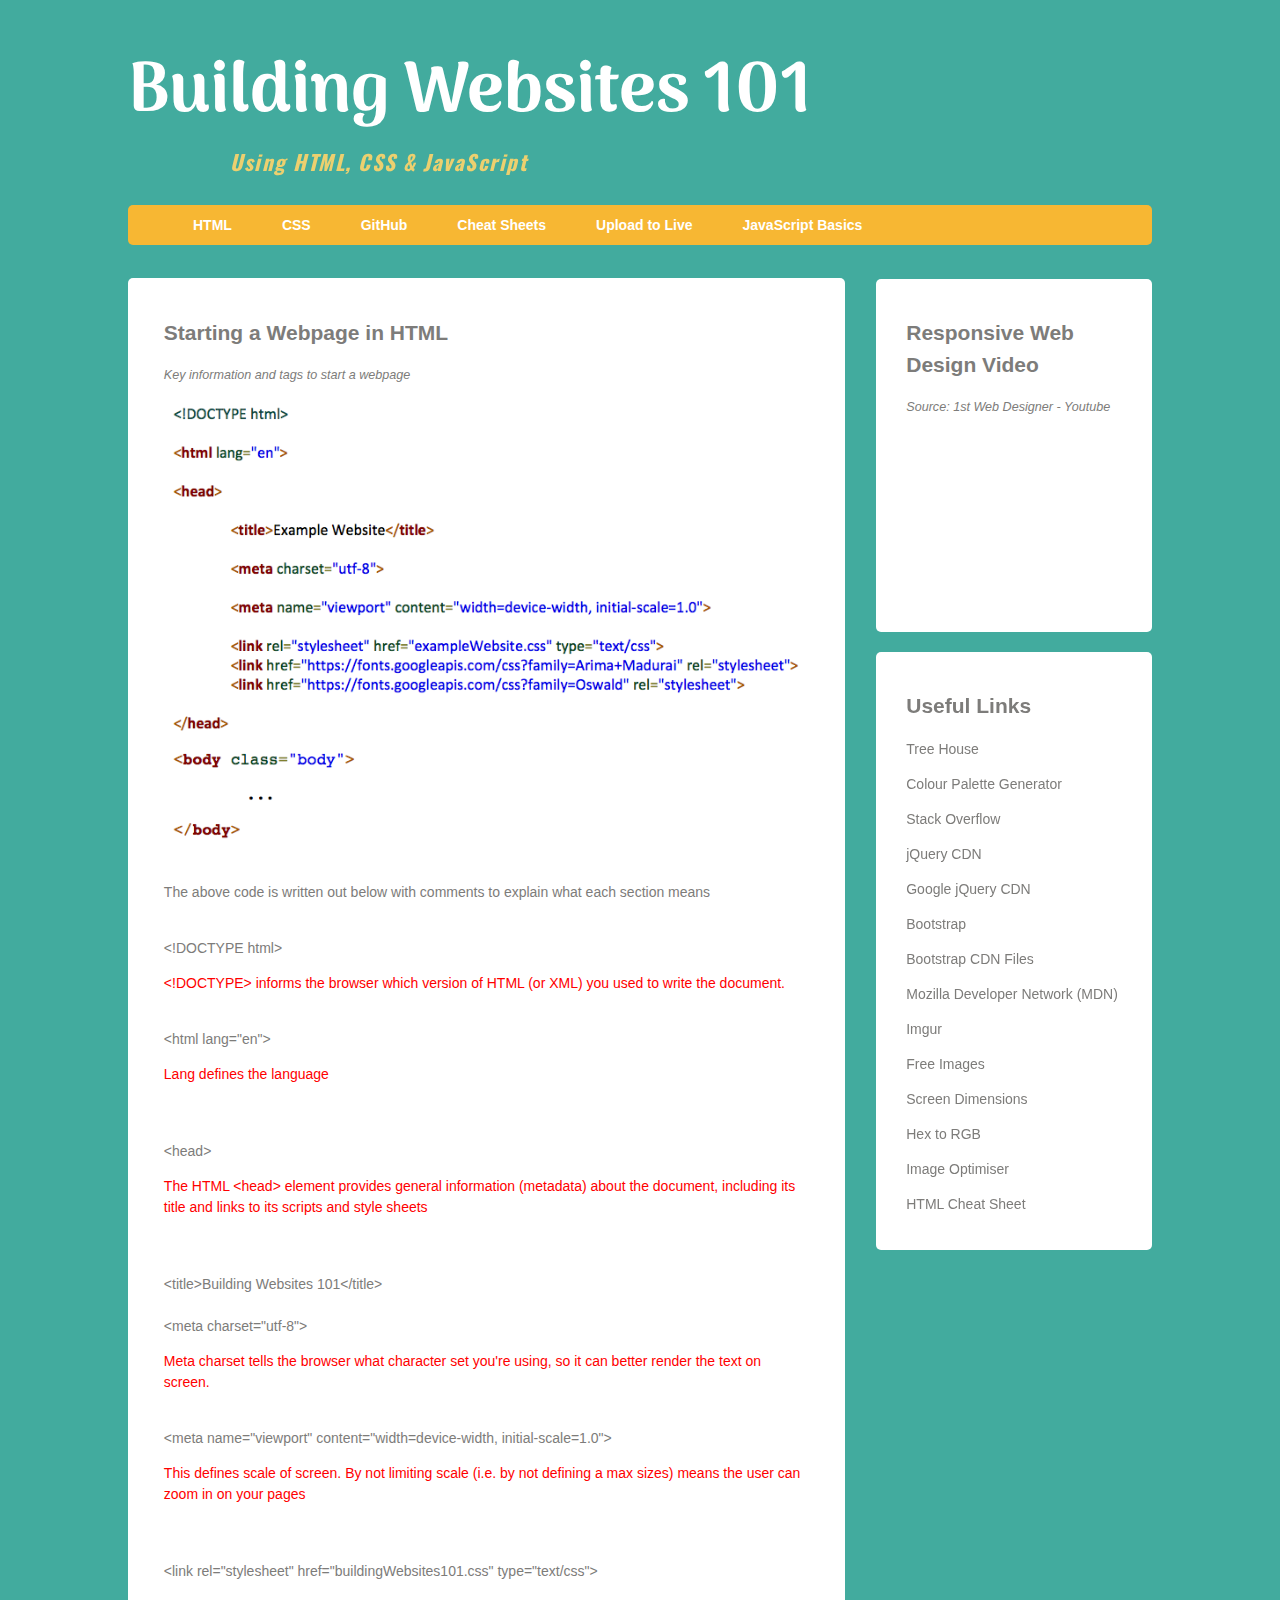
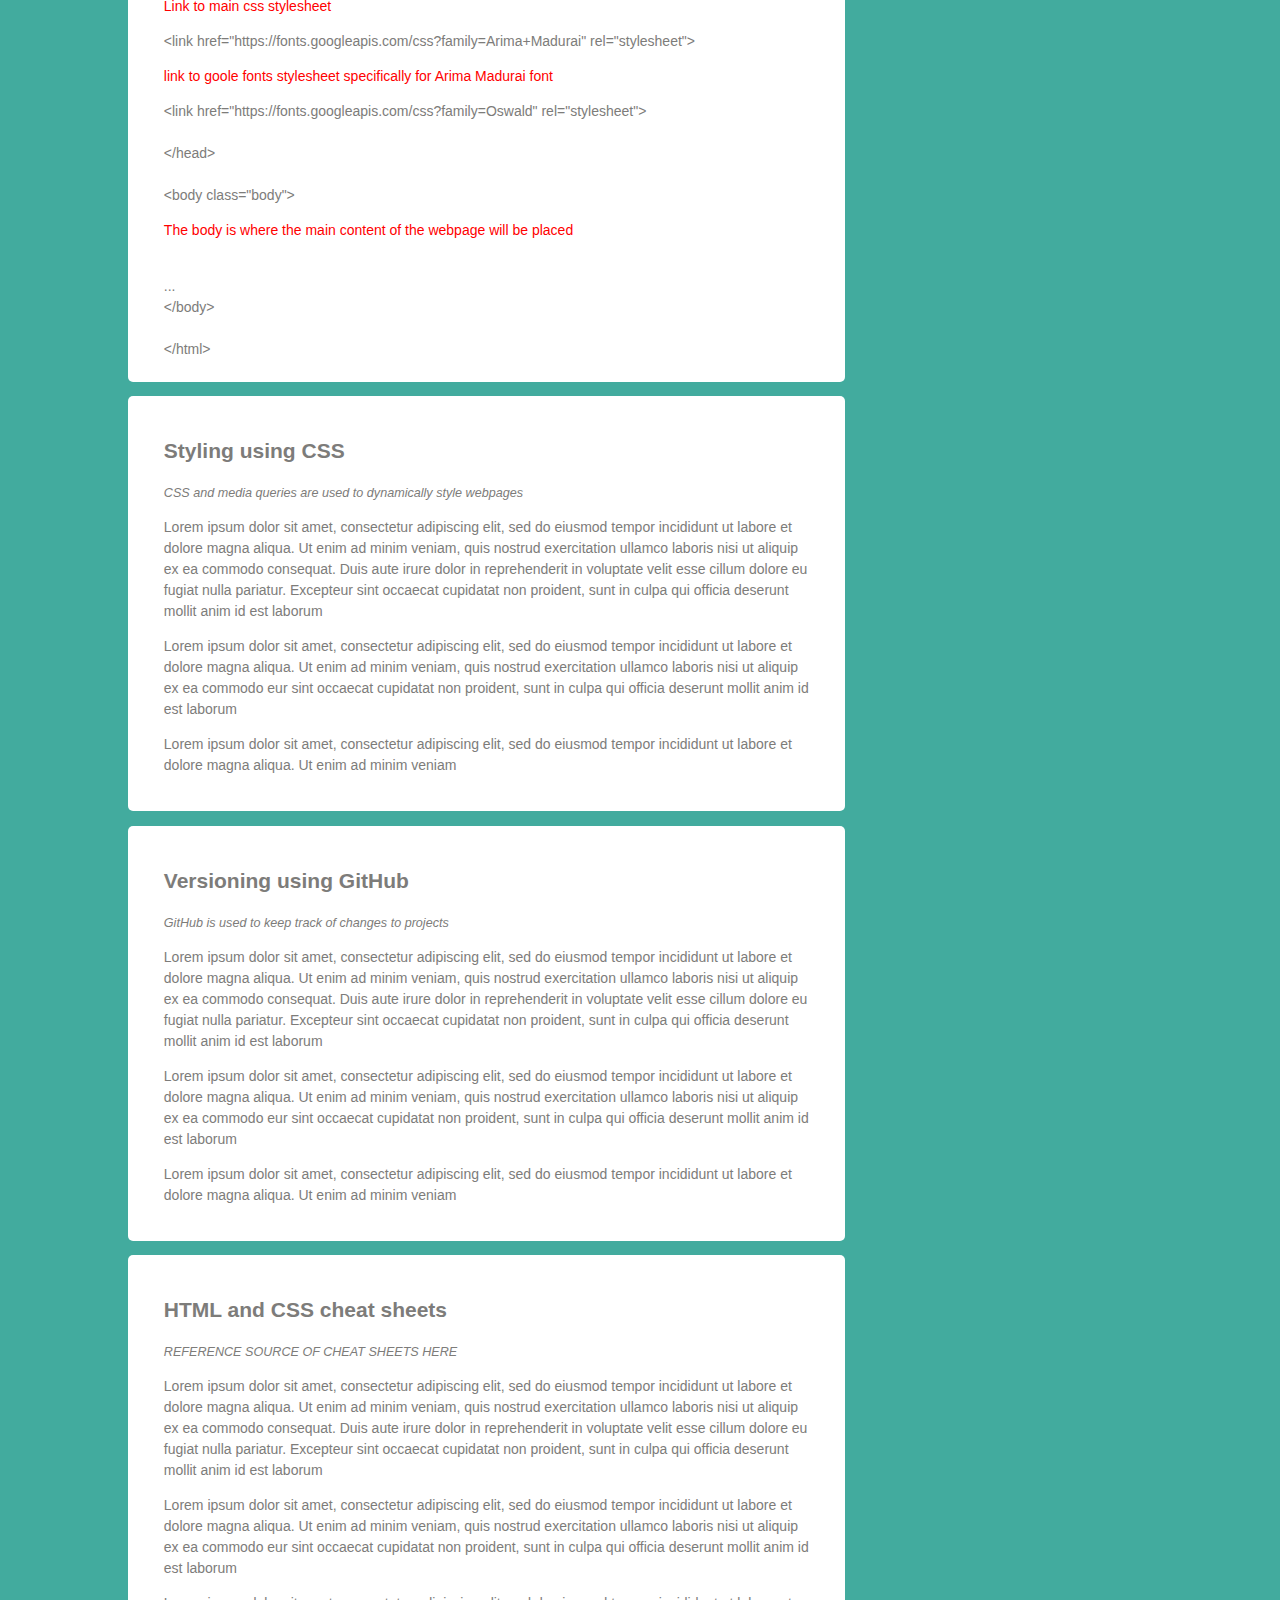
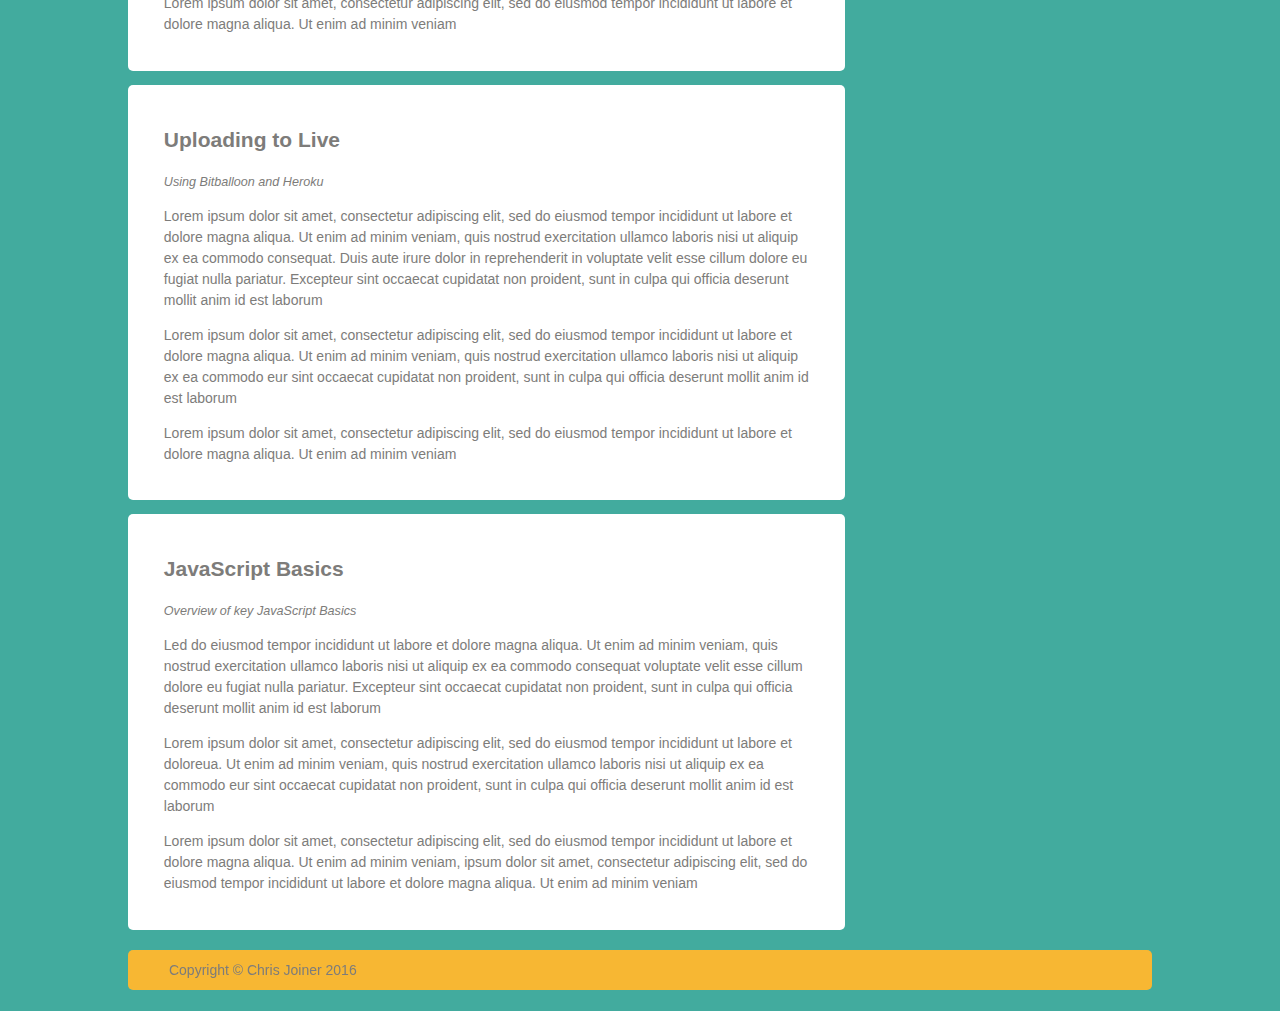
<file: index.html>
<!DOCTYPE html>
<html lang="en"> <!--Defines language-->

<head>

	<title>Building Websites 101</title>
	<meta charset="utf-8"> <!-- tells the browser what character set you're using, so it can better render the text on screen. -->
	<meta name="viewport" content="width=device-width, initial-scale=1.0"> <!-- defines scale of screen. By not limiting scale by defining min and max sizes means the user can zoom in on your pages -->

	<link rel="stylesheet" href="buildingWebsites101.css" type="text/css">
	<link href="https://fonts.googleapis.com/css?family=Arima+Madurai" rel="stylesheet">
	<link href="https://fonts.googleapis.com/css?family=Oswald" rel="stylesheet">

</head>

<body class="body">

	<header class="mainheader">
		<h1 class="mainHeaderTitle">Building Websites 101</h1>
		<h4 class="mainHeaderTitleInfo">Using HTML, CSS & JavaScript<h4>

		<nav>
			<ul>
				<li><a href="#HTML" class="active">HTML</a></li>
				<li><a href="#CSS">CSS</a></li>
				<li><a href="#GitHub">GitHub</a></li>
				<li><a href="#CheatSheets">Cheat Sheets</a></li>
				<li><a href="#Live">Upload to Live</a></li>
				<li><a href="#JavaScript">JavaScript Basics</a></li>
			</ul>
		</nav>
	</header>

	<div class="mainContent">
		<div class="content">
			<article class="topContent" id="HTML">
				<header>
					<h2><a href="#" title="Starting a Webpage in HTML">Starting a Webpage in HTML</a></h2>
				</header>
				
				<footer>
					<p class="postInfo">Key information and tags to start a webpage</p>
				</footer>

				<content>

					<img src="img/starting_a_webpage_html3.png">
				</br>
					<p>The above code is written out below with comments to explain what each section means</p>
				</br>
					&lt;!DOCTYPE html&gt;<p class="comments">&lt;!DOCTYPE&gt; informs the browser which version of HTML (or XML) you used to write the document.</p></br>
					
					&lt;html lang="en"&gt; <p class="comments">Lang defines the language</p> </br>
					</br>
					
					&lt;head&gt;<p class="comments">The HTML &lt;head&gt; element provides general information (metadata) about the document, including its title and links to its scripts and style sheets</p></br> 
					</br>
						
						&lt;title&gt;Building Websites 101&lt;/title&gt;</br>
						</br>
						&lt;meta charset="utf-8"> <p class="comments">Meta charset tells the browser what character set you're using, so it can better render the text on screen.<p> </br>
						
						&lt;meta name="viewport" content="width=device-width, initial-scale=1.0"&gt; <p class="comments">This defines scale of screen. By not limiting scale (i.e. by not defining a max sizes) means the user can zoom in on your pages</p></br>
						</br>
						
						&lt;link rel="stylesheet" href="buildingWebsites101.css" type="text/css"&gt;</br> <p class="comments">Link to main css stylesheet</p>
						
						&lt;link href="https://fonts.googleapis.com/css?family=Arima+Madurai" rel="stylesheet"&gt;</br> <p class="comments">link to goole fonts stylesheet specifically for Arima Madurai font</p>
						
						&lt;link href="https://fonts.googleapis.com/css?family=Oswald" rel="stylesheet"&gt;</br>
						</br>
					
					&lt;/head&gt;</br>
					</br>
					
					&lt;body class="body"&gt;<p class="comments">The body is where the main content of the webpage will be placed</p></br>
					...</br>
					
					&lt;/body&gt;</br>
					</br>
					
					&lt;/html&gt;</br>

				</content>
			</article>
			<article class="middleContent" id="CSS">
				<header>
					<h2><a href="#" title="Styling using CSS">Styling using CSS</a></h2>
				</header>
				
				<footer>
					<p class="postInfo">CSS and media queries are used to dynamically style webpages</p>
				</footer>

				<content>
					<p>Lorem ipsum dolor sit amet, consectetur adipiscing elit, sed do eiusmod tempor incididunt ut labore et dolore magna aliqua. Ut enim ad minim veniam, quis nostrud exercitation ullamco laboris nisi ut aliquip ex ea commodo consequat. Duis aute irure dolor in reprehenderit in voluptate velit esse cillum dolore eu fugiat nulla pariatur. Excepteur sint occaecat cupidatat non proident, sunt in culpa qui officia deserunt mollit anim id est laborum</p>
					<p>Lorem ipsum dolor sit amet, consectetur adipiscing elit, sed do eiusmod tempor incididunt ut labore et dolore magna aliqua. Ut enim ad minim veniam, quis nostrud exercitation ullamco laboris nisi ut aliquip ex ea commodo eur sint occaecat cupidatat non proident, sunt in culpa qui officia deserunt mollit anim id est laborum</p>
					<p>Lorem ipsum dolor sit amet, consectetur adipiscing elit, sed do eiusmod tempor incididunt ut labore et dolore magna aliqua. Ut enim ad minim veniam</p>
				</content>
			</article>
			<article class="middleContent" id="GitHub">
				<header>
					<h2><a href="#" title="Versioning using GitHub">Versioning using GitHub</a></h2>
				</header>
				
				<footer>
					<p class="postInfo">GitHub is used to keep track of changes to projects</p>
				</footer>

				<content>
					<p>Lorem ipsum dolor sit amet, consectetur adipiscing elit, sed do eiusmod tempor incididunt ut labore et dolore magna aliqua. Ut enim ad minim veniam, quis nostrud exercitation ullamco laboris nisi ut aliquip ex ea commodo consequat. Duis aute irure dolor in reprehenderit in voluptate velit esse cillum dolore eu fugiat nulla pariatur. Excepteur sint occaecat cupidatat non proident, sunt in culpa qui officia deserunt mollit anim id est laborum</p>
					<p>Lorem ipsum dolor sit amet, consectetur adipiscing elit, sed do eiusmod tempor incididunt ut labore et dolore magna aliqua. Ut enim ad minim veniam, quis nostrud exercitation ullamco laboris nisi ut aliquip ex ea commodo eur sint occaecat cupidatat non proident, sunt in culpa qui officia deserunt mollit anim id est laborum</p>
					<p>Lorem ipsum dolor sit amet, consectetur adipiscing elit, sed do eiusmod tempor incididunt ut labore et dolore magna aliqua. Ut enim ad minim veniam</p>
				</content>
			</article>
			<article class="middleContent" id="CheatSheets">
				<header>
					<h2><a href="#" title="HTML and CSS cheat sheets">HTML and CSS cheat sheets</a></h2>
				</header>
				
				<footer>
					<p class="postInfo">REFERENCE SOURCE OF CHEAT SHEETS HERE</p>
				</footer>

				<content>
					<p>Lorem ipsum dolor sit amet, consectetur adipiscing elit, sed do eiusmod tempor incididunt ut labore et dolore magna aliqua. Ut enim ad minim veniam, quis nostrud exercitation ullamco laboris nisi ut aliquip ex ea commodo consequat. Duis aute irure dolor in reprehenderit in voluptate velit esse cillum dolore eu fugiat nulla pariatur. Excepteur sint occaecat cupidatat non proident, sunt in culpa qui officia deserunt mollit anim id est laborum</p>
					<p>Lorem ipsum dolor sit amet, consectetur adipiscing elit, sed do eiusmod tempor incididunt ut labore et dolore magna aliqua. Ut enim ad minim veniam, quis nostrud exercitation ullamco laboris nisi ut aliquip ex ea commodo eur sint occaecat cupidatat non proident, sunt in culpa qui officia deserunt mollit anim id est laborum</p>
					<p>Lorem ipsum dolor sit amet, consectetur adipiscing elit, sed do eiusmod tempor incididunt ut labore et dolore magna aliqua. Ut enim ad minim veniam</p>
				</content>
			</article>
			<article class="middleContent" id="Live">
				<header>
					<h2><a href="#" title="Uploading to Live">Uploading to Live</a></h2>
				</header>
				
				<footer>
					<p class="postInfo">Using Bitballoon and Heroku</p>
				</footer>

				<content>
					<p>Lorem ipsum dolor sit amet, consectetur adipiscing elit, sed do eiusmod tempor incididunt ut labore et dolore magna aliqua. Ut enim ad minim veniam, quis nostrud exercitation ullamco laboris nisi ut aliquip ex ea commodo consequat. Duis aute irure dolor in reprehenderit in voluptate velit esse cillum dolore eu fugiat nulla pariatur. Excepteur sint occaecat cupidatat non proident, sunt in culpa qui officia deserunt mollit anim id est laborum</p>
					<p>Lorem ipsum dolor sit amet, consectetur adipiscing elit, sed do eiusmod tempor incididunt ut labore et dolore magna aliqua. Ut enim ad minim veniam, quis nostrud exercitation ullamco laboris nisi ut aliquip ex ea commodo eur sint occaecat cupidatat non proident, sunt in culpa qui officia deserunt mollit anim id est laborum</p>
					<p>Lorem ipsum dolor sit amet, consectetur adipiscing elit, sed do eiusmod tempor incididunt ut labore et dolore magna aliqua. Ut enim ad minim veniam</p>
				</content>
			</article>
			<article class="bottomContent" id="JavaScript">
				<header>
					<h2><a href="#" title="JavaScript Basics">JavaScript Basics</a></h2>
				</header>
				
				<footer>
					<p class="postInfo">Overview of key JavaScript Basics</p>
				</footer>

				<content>
					<p>Led do eiusmod tempor incididunt ut labore et dolore magna aliqua. Ut enim ad minim veniam, quis nostrud exercitation ullamco laboris nisi ut aliquip ex ea commodo consequat voluptate velit esse cillum dolore eu fugiat nulla pariatur. Excepteur sint occaecat cupidatat non proident, sunt in culpa qui officia deserunt mollit anim id est laborum</p>
					<p>Lorem ipsum dolor sit amet, consectetur adipiscing elit, sed do eiusmod tempor incididunt ut labore et doloreua. Ut enim ad minim veniam, quis nostrud exercitation ullamco laboris nisi ut aliquip ex ea commodo eur sint occaecat cupidatat non proident, sunt in culpa qui officia deserunt mollit anim id est laborum</p>
					<p>Lorem ipsum dolor sit amet, consectetur adipiscing elit, sed do eiusmod tempor incididunt ut labore et dolore magna aliqua. Ut enim ad minim veniam, ipsum dolor sit amet, consectetur adipiscing elit, sed do eiusmod tempor incididunt ut labore et dolore magna aliqua. Ut enim ad minim veniam</p>
				</content>
			</article>
		</div>
	</div>

	<aside class="topSideBar">
		<article>
			<h2>Responsive Web Design Video</h2>
			<p class="postInfo">Source: 1st Web Designer - Youtube</p>
			<iframe width="200" height="150" src="https://www.youtube.com/embed/eOG90Q8EfRo" frameborder="0" allowfullscreen class="video"></iframe>
		</article>
	</aside>

	<aside class="bottomSideBar">
		<article>
			<h2>Useful Links</h2>
			<p><a href="https://teamtreehouse.com/">Tree House</a></p>
			<p><a href="https://coolors.co/ffc09f-b1e3cf-7d7c7a-ffee93-fcf5c7" target="_blank">Colour Palette Generator</a></p>
			<p><a href="http://stackoverflow.com/">Stack Overflow</a></p>
			<p><a href="https://code.jquery.com/">jQuery CDN</a></p>
			<p><a href="https://developers.google.com/speed/libraries/">Google jQuery CDN</a></p>
			<p><a href="http://getbootstrap.com/">Bootstrap</a></p>
			<p><a href="https://www.bootstrapcdn.com/">Bootstrap CDN Files</a></p>
			<p><a href="https://developer.mozilla.org/en-US/">Mozilla Developer Network (MDN)</a></p>
			<p><a href="http://imgur.com/">Imgur</a></p>
			<p><a href="http://www.open-image.net/">Free Images</a></p>
			<p><a href="http://www.vandelaydesign.com/turn-any-site-into-a-responsive-site/">Screen Dimensions</a></p>
			<p><a href="http://hex2rgba.devoth.com/">Hex to RGB</a></p>
			<p><a href="http://www.imageoptimizer.net/Pages/Home.aspx">Image Optimiser</a></p>
			<p><a href="http://www.simplehtmlguide.com/cheatsheet.php">HTML Cheat Sheet</a></p>
		</article>
	</aside>

	<footer class="mainFooter">
		<p>Copyright &copy; Chris Joiner 2016</p>
	</footer>

</body>

</html>
</file>
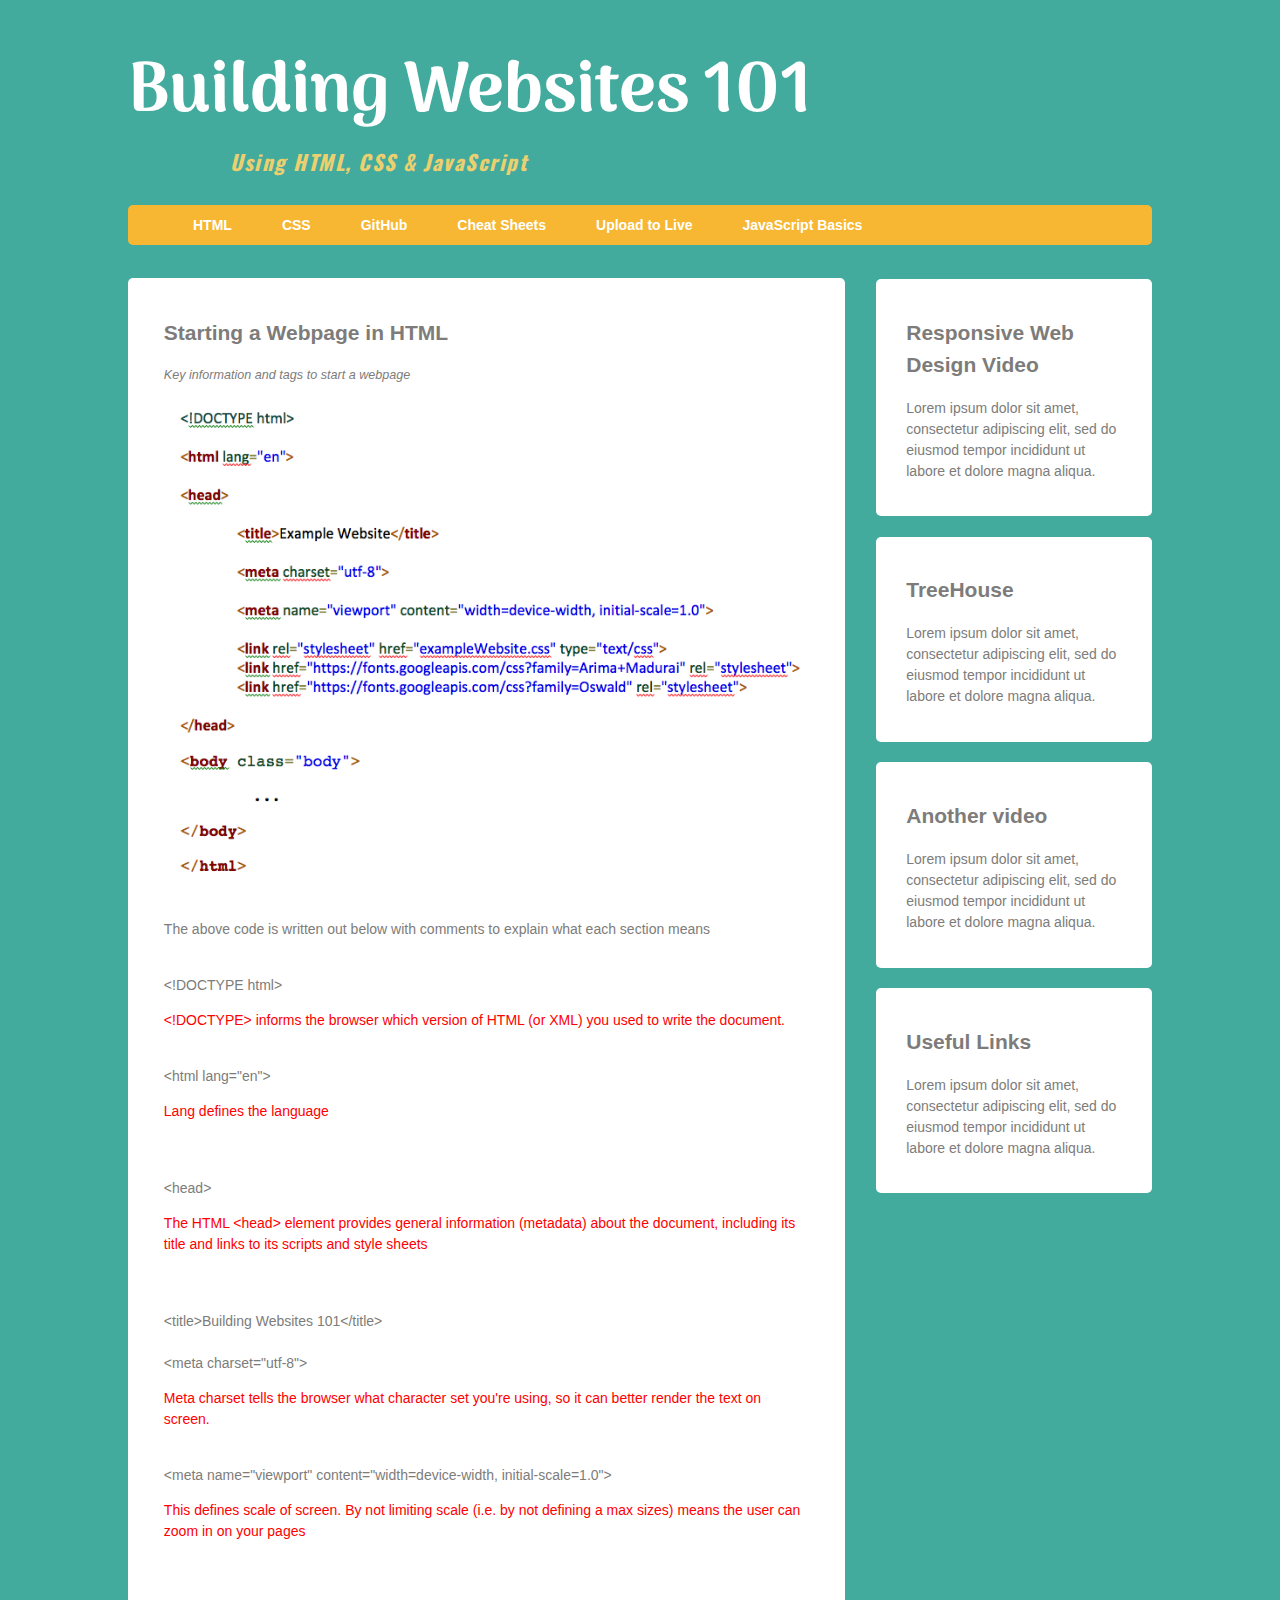
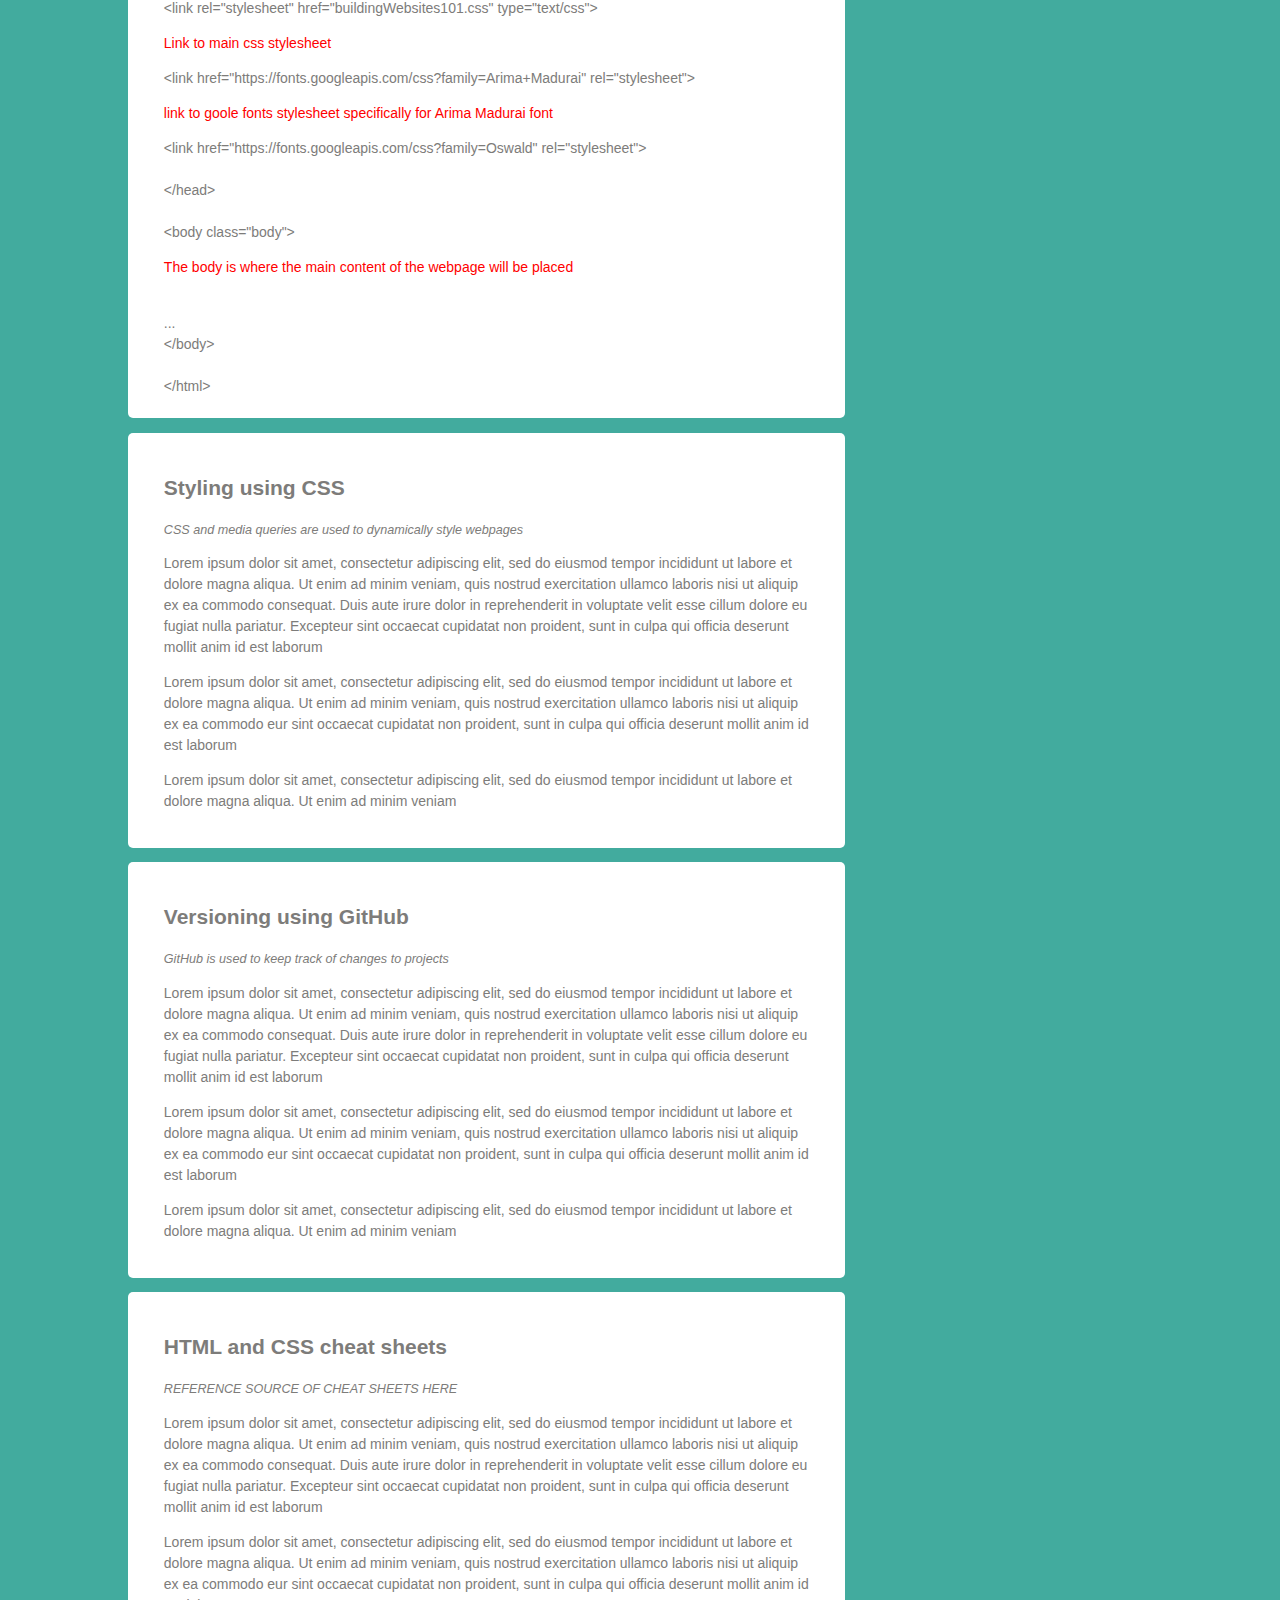
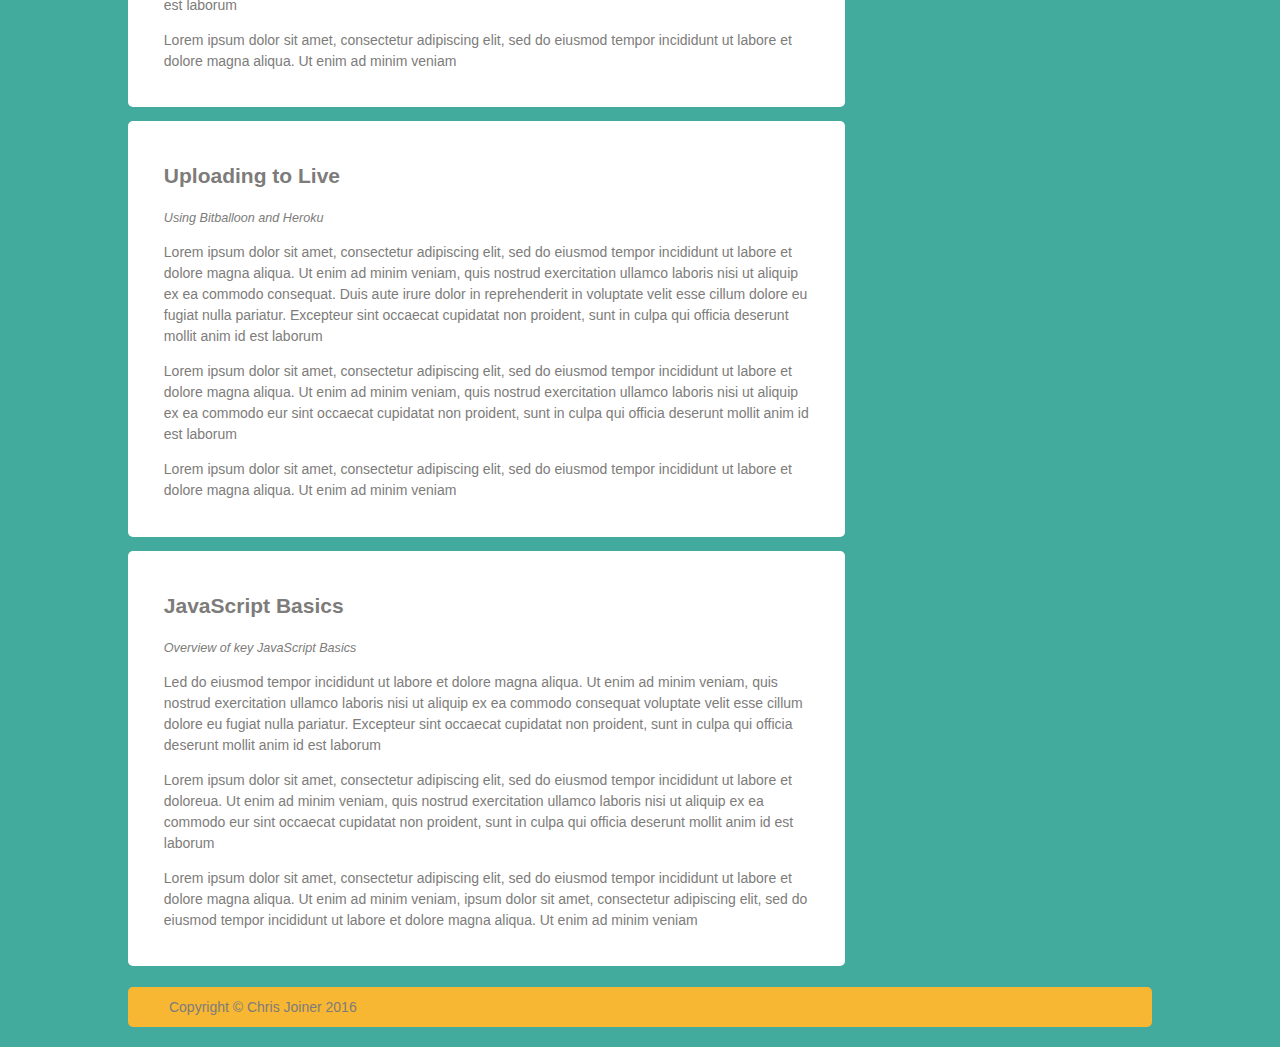
<file: buildingWebsites101.html>
<!DOCTYPE html>
<html lang="en"> <!--Defines language-->

<head>

	<title>Building Websites 101</title>
	<meta charset="utf-8"> <!-- tells the browser what character set you're using, so it can better render the text on screen. -->
	<meta name="viewport" content="width=device-width, initial-scale=1.0"> <!-- defines scale of screen. By not limiting scale by defining min and max sizes means the user can zoom in on your pages -->

	<link rel="stylesheet" href="buildingWebsites101.css" type="text/css">
	<link href="https://fonts.googleapis.com/css?family=Arima+Madurai" rel="stylesheet">
	<link href="https://fonts.googleapis.com/css?family=Oswald" rel="stylesheet">

</head>

<body class="body">

	<header class="mainheader">
		<h1 class="mainHeaderTitle">Building Websites 101</h1>
		<h4 class="mainHeaderTitleInfo">Using HTML, CSS & JavaScript<h4>

		<nav>
			<ul>
				<li><a href="#" class="active">HTML</a></li>
				<li><a href="#">CSS</a></li>
				<li><a href="#">GitHub</a></li>
				<li><a href="#">Cheat Sheets</a></li>
				<li><a href="#">Upload to Live</a></li>
				<li><a href="#">JavaScript Basics</a></li>
			</ul>
		</nav>
	</header>

	<div class="mainContent">
		<div class="content">
			<article class="topContent">
				<header>
					<h2><a href="#" title="Starting a Webpage in HTML">Starting a Webpage in HTML</a></h2>
				</header>
				
				<footer>
					<p class="postInfo">Key information and tags to start a webpage</p>
				</footer>

				<content>

					<img src="img/starting_a_webpage_html2.png">
				</br>
					<p>The above code is written out below with comments to explain what each section means</p>
				</br>
					&lt;!DOCTYPE html&gt;<p class="comments">&lt;!DOCTYPE&gt; informs the browser which version of HTML (or XML) you used to write the document.</p></br>
					
					&lt;html lang="en"&gt; <p class="comments">Lang defines the language</p> </br>
					</br>
					
					&lt;head&gt;<p class="comments">The HTML &lt;head&gt; element provides general information (metadata) about the document, including its title and links to its scripts and style sheets</p></br> 
					</br>
						
						&lt;title&gt;Building Websites 101&lt;/title&gt;</br>
						</br>
						&lt;meta charset="utf-8"> <p class="comments">Meta charset tells the browser what character set you're using, so it can better render the text on screen.<p> </br>
						
						&lt;meta name="viewport" content="width=device-width, initial-scale=1.0"&gt; <p class="comments">This defines scale of screen. By not limiting scale (i.e. by not defining a max sizes) means the user can zoom in on your pages</p></br>
						</br>
						
						&lt;link rel="stylesheet" href="buildingWebsites101.css" type="text/css"&gt;</br> <p class="comments">Link to main css stylesheet</p>
						
						&lt;link href="https://fonts.googleapis.com/css?family=Arima+Madurai" rel="stylesheet"&gt;</br> <p class="comments">link to goole fonts stylesheet specifically for Arima Madurai font</p>
						
						&lt;link href="https://fonts.googleapis.com/css?family=Oswald" rel="stylesheet"&gt;</br>
						</br>
					
					&lt;/head&gt;</br>
					</br>
					
					&lt;body class="body"&gt;<p class="comments">The body is where the main content of the webpage will be placed</p></br>
					...</br>
					
					&lt;/body&gt;</br>
					</br>
					
					&lt;/html&gt;</br>

				</content>
			</article>
			<article class="middleContent" id="#1">
				<header>
					<h2><a href="#" title="Styling using CSS">Styling using CSS</a></h2>
				</header>
				
				<footer>
					<p class="postInfo">CSS and media queries are used to dynamically style webpages</p>
				</footer>

				<content>
					<p>Lorem ipsum dolor sit amet, consectetur adipiscing elit, sed do eiusmod tempor incididunt ut labore et dolore magna aliqua. Ut enim ad minim veniam, quis nostrud exercitation ullamco laboris nisi ut aliquip ex ea commodo consequat. Duis aute irure dolor in reprehenderit in voluptate velit esse cillum dolore eu fugiat nulla pariatur. Excepteur sint occaecat cupidatat non proident, sunt in culpa qui officia deserunt mollit anim id est laborum</p>
					<p>Lorem ipsum dolor sit amet, consectetur adipiscing elit, sed do eiusmod tempor incididunt ut labore et dolore magna aliqua. Ut enim ad minim veniam, quis nostrud exercitation ullamco laboris nisi ut aliquip ex ea commodo eur sint occaecat cupidatat non proident, sunt in culpa qui officia deserunt mollit anim id est laborum</p>
					<p>Lorem ipsum dolor sit amet, consectetur adipiscing elit, sed do eiusmod tempor incididunt ut labore et dolore magna aliqua. Ut enim ad minim veniam</p>
				</content>
			</article>
			<article class="middleContent" id="#2">
				<header>
					<h2><a href="#" title="Versioning using GitHub">Versioning using GitHub</a></h2>
				</header>
				
				<footer>
					<p class="postInfo">GitHub is used to keep track of changes to projects</p>
				</footer>

				<content>
					<p>Lorem ipsum dolor sit amet, consectetur adipiscing elit, sed do eiusmod tempor incididunt ut labore et dolore magna aliqua. Ut enim ad minim veniam, quis nostrud exercitation ullamco laboris nisi ut aliquip ex ea commodo consequat. Duis aute irure dolor in reprehenderit in voluptate velit esse cillum dolore eu fugiat nulla pariatur. Excepteur sint occaecat cupidatat non proident, sunt in culpa qui officia deserunt mollit anim id est laborum</p>
					<p>Lorem ipsum dolor sit amet, consectetur adipiscing elit, sed do eiusmod tempor incididunt ut labore et dolore magna aliqua. Ut enim ad minim veniam, quis nostrud exercitation ullamco laboris nisi ut aliquip ex ea commodo eur sint occaecat cupidatat non proident, sunt in culpa qui officia deserunt mollit anim id est laborum</p>
					<p>Lorem ipsum dolor sit amet, consectetur adipiscing elit, sed do eiusmod tempor incididunt ut labore et dolore magna aliqua. Ut enim ad minim veniam</p>
				</content>
			</article>
			<article class="middleContent" id="#3">
				<header>
					<h2><a href="#" title="HTML and CSS cheat sheets">HTML and CSS cheat sheets</a></h2>
				</header>
				
				<footer>
					<p class="postInfo">REFERENCE SOURCE OF CHEAT SHEETS HERE</p>
				</footer>

				<content>
					<p>Lorem ipsum dolor sit amet, consectetur adipiscing elit, sed do eiusmod tempor incididunt ut labore et dolore magna aliqua. Ut enim ad minim veniam, quis nostrud exercitation ullamco laboris nisi ut aliquip ex ea commodo consequat. Duis aute irure dolor in reprehenderit in voluptate velit esse cillum dolore eu fugiat nulla pariatur. Excepteur sint occaecat cupidatat non proident, sunt in culpa qui officia deserunt mollit anim id est laborum</p>
					<p>Lorem ipsum dolor sit amet, consectetur adipiscing elit, sed do eiusmod tempor incididunt ut labore et dolore magna aliqua. Ut enim ad minim veniam, quis nostrud exercitation ullamco laboris nisi ut aliquip ex ea commodo eur sint occaecat cupidatat non proident, sunt in culpa qui officia deserunt mollit anim id est laborum</p>
					<p>Lorem ipsum dolor sit amet, consectetur adipiscing elit, sed do eiusmod tempor incididunt ut labore et dolore magna aliqua. Ut enim ad minim veniam</p>
				</content>
			</article>
			<article class="middleContent" id="#4">
				<header>
					<h2><a href="#" title="Uploading to Live">Uploading to Live</a></h2>
				</header>
				
				<footer>
					<p class="postInfo">Using Bitballoon and Heroku</p>
				</footer>

				<content>
					<p>Lorem ipsum dolor sit amet, consectetur adipiscing elit, sed do eiusmod tempor incididunt ut labore et dolore magna aliqua. Ut enim ad minim veniam, quis nostrud exercitation ullamco laboris nisi ut aliquip ex ea commodo consequat. Duis aute irure dolor in reprehenderit in voluptate velit esse cillum dolore eu fugiat nulla pariatur. Excepteur sint occaecat cupidatat non proident, sunt in culpa qui officia deserunt mollit anim id est laborum</p>
					<p>Lorem ipsum dolor sit amet, consectetur adipiscing elit, sed do eiusmod tempor incididunt ut labore et dolore magna aliqua. Ut enim ad minim veniam, quis nostrud exercitation ullamco laboris nisi ut aliquip ex ea commodo eur sint occaecat cupidatat non proident, sunt in culpa qui officia deserunt mollit anim id est laborum</p>
					<p>Lorem ipsum dolor sit amet, consectetur adipiscing elit, sed do eiusmod tempor incididunt ut labore et dolore magna aliqua. Ut enim ad minim veniam</p>
				</content>
			</article>
			<article class="bottomContent">
				<header>
					<h2><a href="#" title="JavaScript Basics">JavaScript Basics</a></h2>
				</header>
				
				<footer>
					<p class="postInfo">Overview of key JavaScript Basics</p>
				</footer>

				<content>
					<p>Led do eiusmod tempor incididunt ut labore et dolore magna aliqua. Ut enim ad minim veniam, quis nostrud exercitation ullamco laboris nisi ut aliquip ex ea commodo consequat voluptate velit esse cillum dolore eu fugiat nulla pariatur. Excepteur sint occaecat cupidatat non proident, sunt in culpa qui officia deserunt mollit anim id est laborum</p>
					<p>Lorem ipsum dolor sit amet, consectetur adipiscing elit, sed do eiusmod tempor incididunt ut labore et doloreua. Ut enim ad minim veniam, quis nostrud exercitation ullamco laboris nisi ut aliquip ex ea commodo eur sint occaecat cupidatat non proident, sunt in culpa qui officia deserunt mollit anim id est laborum</p>
					<p>Lorem ipsum dolor sit amet, consectetur adipiscing elit, sed do eiusmod tempor incididunt ut labore et dolore magna aliqua. Ut enim ad minim veniam, ipsum dolor sit amet, consectetur adipiscing elit, sed do eiusmod tempor incididunt ut labore et dolore magna aliqua. Ut enim ad minim veniam</p>
				</content>
			</article>
		</div>
	</div>

	<aside class="topSideBar">
		<article>
			<h2>Responsive Web Design Video</h2>
			<p>Lorem ipsum dolor sit amet, consectetur adipiscing elit, sed do eiusmod tempor incididunt ut labore et dolore magna aliqua. </p>
		</article>
	</aside>

	<aside class="middleSideBar" id="#1">
		<article>
			<h2>TreeHouse</h2>
			<p>Lorem ipsum dolor sit amet, consectetur adipiscing elit, sed do eiusmod tempor incididunt ut labore et dolore magna aliqua. </p>
		</article>
	</aside>

	<aside class="middleSideBar" id="#2">
		<article>
			<h2>Another video</h2>
			<p>Lorem ipsum dolor sit amet, consectetur adipiscing elit, sed do eiusmod tempor incididunt ut labore et dolore magna aliqua. </p>
		</article>
	</aside>

	<aside class="bottomSideBar">
		<article>
			<h2>Useful Links</h2>
			<p>Lorem ipsum dolor sit amet, consectetur adipiscing elit, sed do eiusmod tempor incididunt ut labore et dolore magna aliqua. </p>
		</article>
	</aside>

	<footer class="mainFooter">
		<p>Copyright &copy; Chris Joiner 2016</p>
	</footer>

</body>

</html>
</file>
<file: buildingWebsites101.css>
body {
	background-color: #42ab9e;
	color: #7D7C7A;
	font-size: 87.5%;
	font-family: Arial, 'Licida Sans Unicode';
	line-height: 1.5;
	text-align: left;
}

a {
	text-decoration: none;
}

a:link, a:visited {
	color: #7D7C7A;
}

a:hover, a:active {
	color: #FFC09F;
}

.body {
	margin: 0 auto;
	width: 80%;
	clear: both; /*prevents floating*/
}

.mainHeaderTitle {
	margin-top: 4%;
	margin-bottom: 0%;
	font-family: 'Arima Madurai', cursive;
	font-size: 5em;
	color: #FFF;
}

.mainHeaderTitleInfo {
	font-family: 'Oswald', sans-serif;
	font-size: 1.5em;
	font-style: italic;
	margin-top: 0%;
	margin-left: 10%;
	color: #ecd06f;
	letter-spacing: 1.5px

}

.mainheader nav {
	background-color: #F7B733;
	height: 40px;
	border-radius: 5px;
	-moz-border-radius: 5px;
	-webkit-border-radius: 5px;
}

.mainheader nav ul {
	list-style: none;
	margin: 0 auto;
}

.mainheader nav ul li {
	float: left;
	display: inline;
}

.mainheader nav a:link, .mainheader nav a:visited {
	color: #FFF;
	display: inline-block;
	padding: 10px 25px;
	height: 20px;
} 

.mainheader nav a:hover, .mainheader nav a:active, 
.mainheader nav .active a:link, .mainheader nav .active a:visited  {
	background-color: #FFEE93;
	color: #7D7C7A;
	text-shadow: none;
} 

.mainContent {
	line-height: 25px
	border-radius: 5px;
	-moz-border-radius: 5px;
	-webkit-border-radius: 5px;
}

.content {
	width: 70%;
	float: left;
}

.content img {
	display: block;
	width: 100%;
}

.comments {
	color: red;
	font-style: none
}

.topContent, .middleContent, .bottomContent {
	background-color: #FFF;
	border-radius: 5px;
	-moz-border-radius: 5px;
	-webkit-border-radius: 5px;
	padding: 3% 5%;
	margin-top: 2%;
}

.topSideBar {
	width: 21%;
	float: left;
	background-color: #FFF;
	border-radius: 5px;
	-moz-border-radius: 5px;
	-webkit-border-radius: 5px;
	margin-left: 3%;
	padding: 2% 3%;
	margin-bottom: 2%;
	margin-top: 1.5%;
}

.postInfo {
	font-style: italic;
	font-size: 90%;
}

.middleSideBar {
	width: 21%;
	float: left;
	background-color: #FFF;
	border-radius: 5px;
	-moz-border-radius: 5px;
	-webkit-border-radius: 5px;
	margin-left: 3%;
	padding: 2% 3%;
	margin-bottom: 2%;
}

.bottomSideBar {
	width: 21%;
	float: left;
	background-color: #FFF;
	border-radius: 5px;
	-moz-border-radius: 5px;
	-webkit-border-radius: 5px;
	margin-left: 3%;
	padding: 2% 3%;
	margin-bottom: 2%;
}

.video {
	margin: 0 auto;
	display: block;
	margin-bottom: 10%;
	padding-top: 5%;
}

.mainFooter {
	width: 100%;
	float: left;
	border-radius: 5px;
	-moz-border-radius: 5px;
	-webkit-border-radius: 5px;
	background-color: #F7B733;
	margin-top: 2%;
	margin-bottom: 2%;
	height: 40px;
}

.mainFooter p {
	width: 92%;
	margin: 1% auto;
}

@media only screen and (min-width: 150px) and (max-width: 600px) {

	.body {
		width: 90%;
		font-size: 95%;
	}

	.mainheader img {
		width: 100%;
	}

	.mainheader nav {
		height: 240px;
	}

	.mainheader nav ul {
		padding-left: 0px;
	}

	.mainheader nav ul li {
		width: 100%;
		text-align: center;
	}

	.mainheader nav a:link, .mainheader nav a:visited {
		display: block;
	} 

	.mainContent {
		line-height: 28px
	}

	.content {
		width: 100%;
		margin-top: 2%;
	}

	.postInfo {
		display: none;
	}

	.topContent {
		margin-top: 2%;
		margin-bottom: 4%;
	}

	.bottomContent {
		margin-top: 3%;
		margin-bottom: 4%;
	}

	.topSideBar, .middleSideBar, .bottomSideBar {
		width: 94%;
		float: left;
		margin-left: 0%;
		margin-top: 0%;
		margin-bottom: 4%;
	}

	.mainFooter p {
		margin: 2% auto;
	}
}

@media only screen and (min-width: 600px) and (max-width: 1024px) {

	.body {
		width: 80%;
		font-size: 80%;
	}

}
</file>
